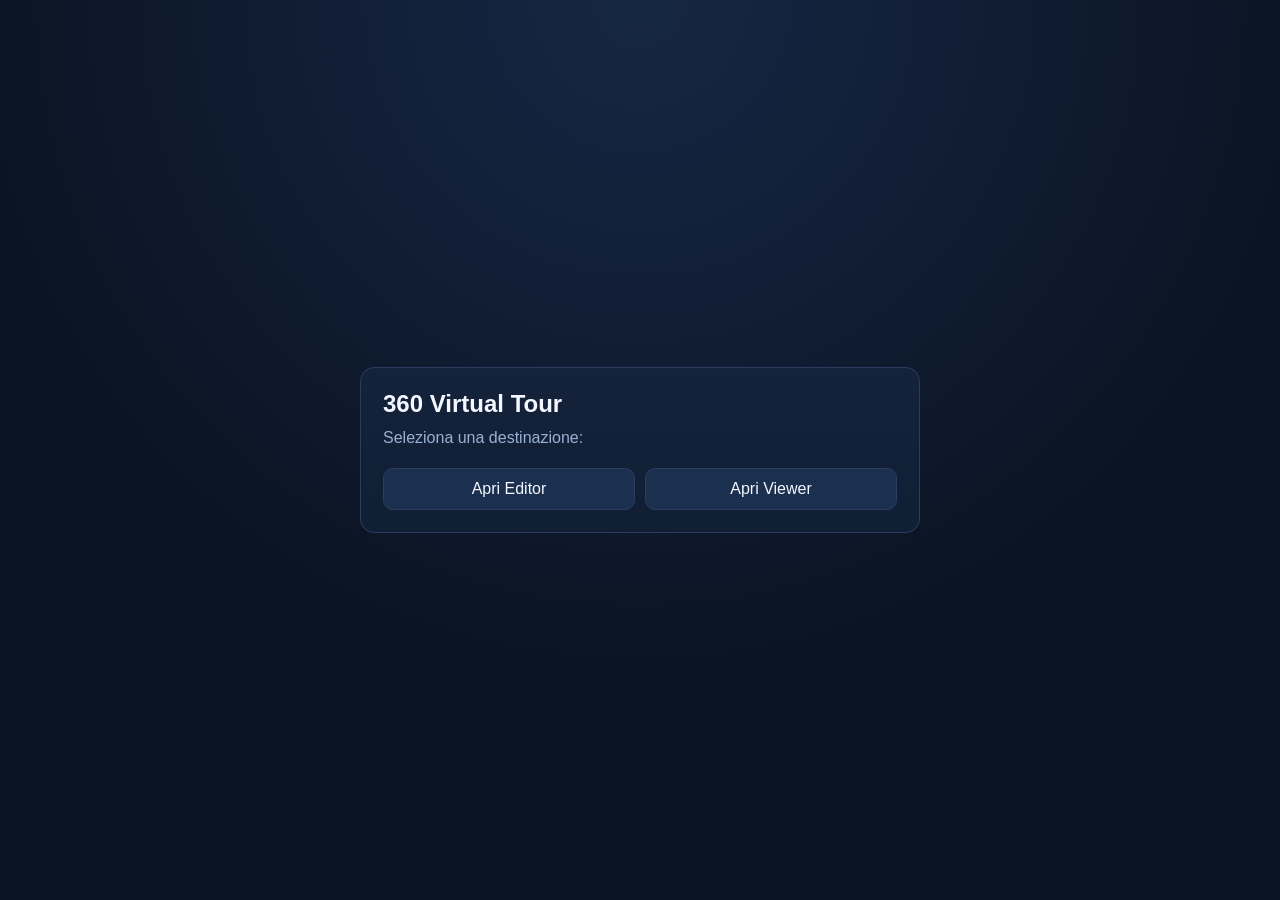
<file: index.html>
<!doctype html>
<html lang="it">
<head>
  <meta charset="utf-8">
  <meta name="viewport" content="width=device-width, initial-scale=1">
  <title>360 Virtual Tour</title>
  <style>
    :root {
      --bg: #0b1424;
      --card: #111f35;
      --line: #2b3d5f;
      --txt: #f4f7ff;
      --muted: #9ab0d4;
      --btn: #1b2f4f;
      --btnh: #27466f;
    }
    * { box-sizing: border-box; }
    body {
      margin: 0;
      min-height: 100vh;
      display: grid;
      place-items: center;
      background: radial-gradient(circle at top, #162744 0%, var(--bg) 60%);
      color: var(--txt);
      font-family: "Segoe UI", Arial, sans-serif;
      padding: 20px;
    }
    .card {
      width: min(560px, 100%);
      background: linear-gradient(180deg, #14223a 0%, var(--card) 100%);
      border: 1px solid var(--line);
      border-radius: 14px;
      padding: 22px;
    }
    h1 {
      margin: 0 0 8px;
      font-size: 24px;
      line-height: 1.2;
    }
    p {
      margin: 0 0 18px;
      color: var(--muted);
      line-height: 1.5;
    }
    .actions {
      display: grid;
      grid-template-columns: 1fr 1fr;
      gap: 10px;
    }
    a {
      display: inline-flex;
      justify-content: center;
      align-items: center;
      min-height: 42px;
      padding: 10px 12px;
      border: 1px solid var(--line);
      border-radius: 10px;
      color: var(--txt);
      text-decoration: none;
      background: var(--btn);
      transition: background .15s ease;
    }
    a:hover { background: var(--btnh); }
  </style>
</head>
<body>
  <main class="card">
    <h1>360 Virtual Tour</h1>
    <p>Seleziona una destinazione:</p>
    <div class="actions">
      <a href="./editor/index.html">Apri Editor</a>
      <a href="./viewer/index.html">Apri Viewer</a>
    </div>
  </main>
</body>
</html>
</file>
